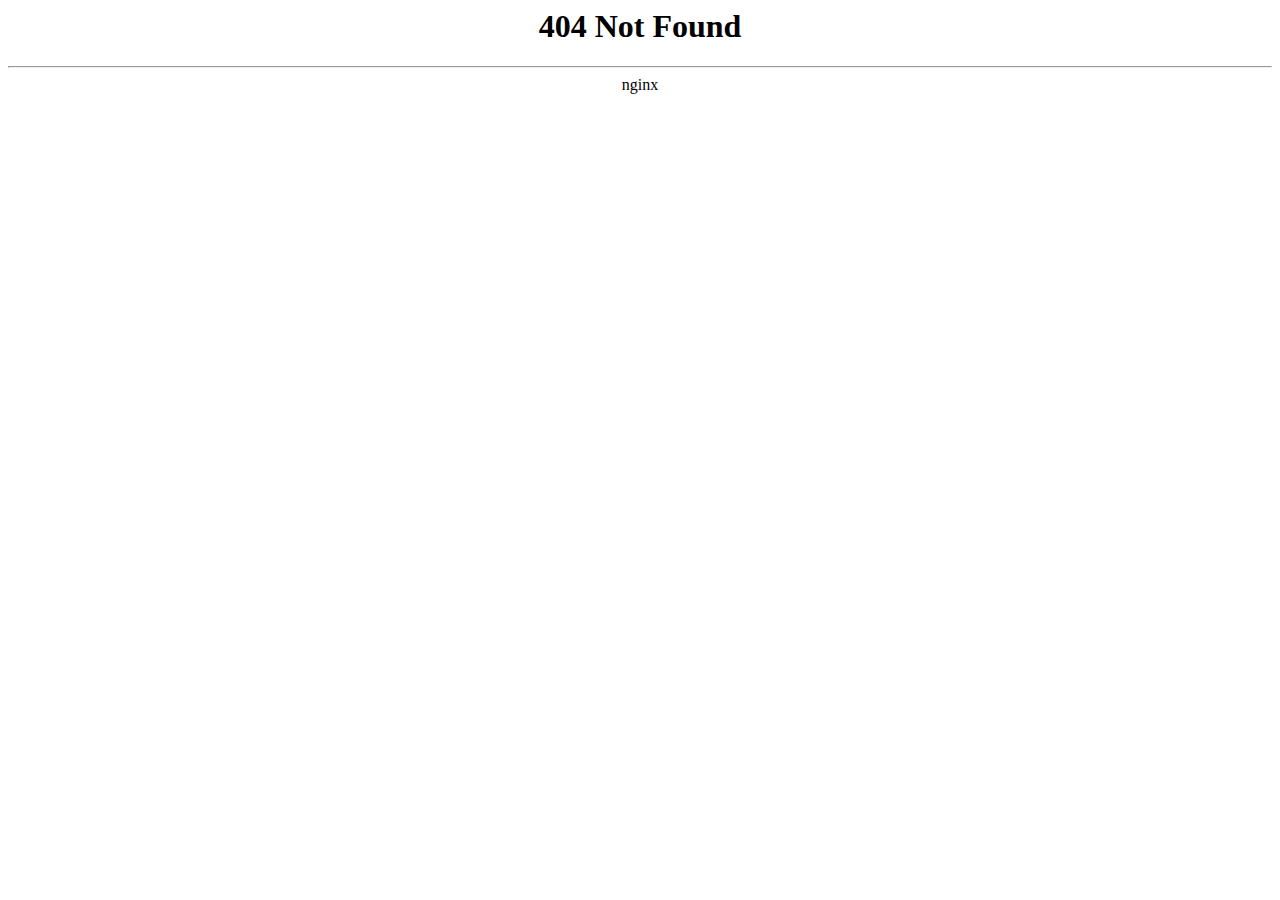
<file: index_1.html>
<html data-scrapbook-source="https://previewpreland.pro/vitahairs-max-blog2-a/blank.html?HistoryLoad" data-scrapbook-create="20200414081502026">
<head><meta charset="UTF-8">
<title>404 Not Found</title>
</head>
<body>
<center><h1>404 Not Found</h1></center>
<hr><center>nginx</center>


<!-- a padding to disable MSIE and Chrome friendly error page -->
<!-- a padding to disable MSIE and Chrome friendly error page -->
<!-- a padding to disable MSIE and Chrome friendly error page -->
<!-- a padding to disable MSIE and Chrome friendly error page -->
<!-- a padding to disable MSIE and Chrome friendly error page -->
<!-- a padding to disable MSIE and Chrome friendly error page -->
</body>
</html>
</file>
